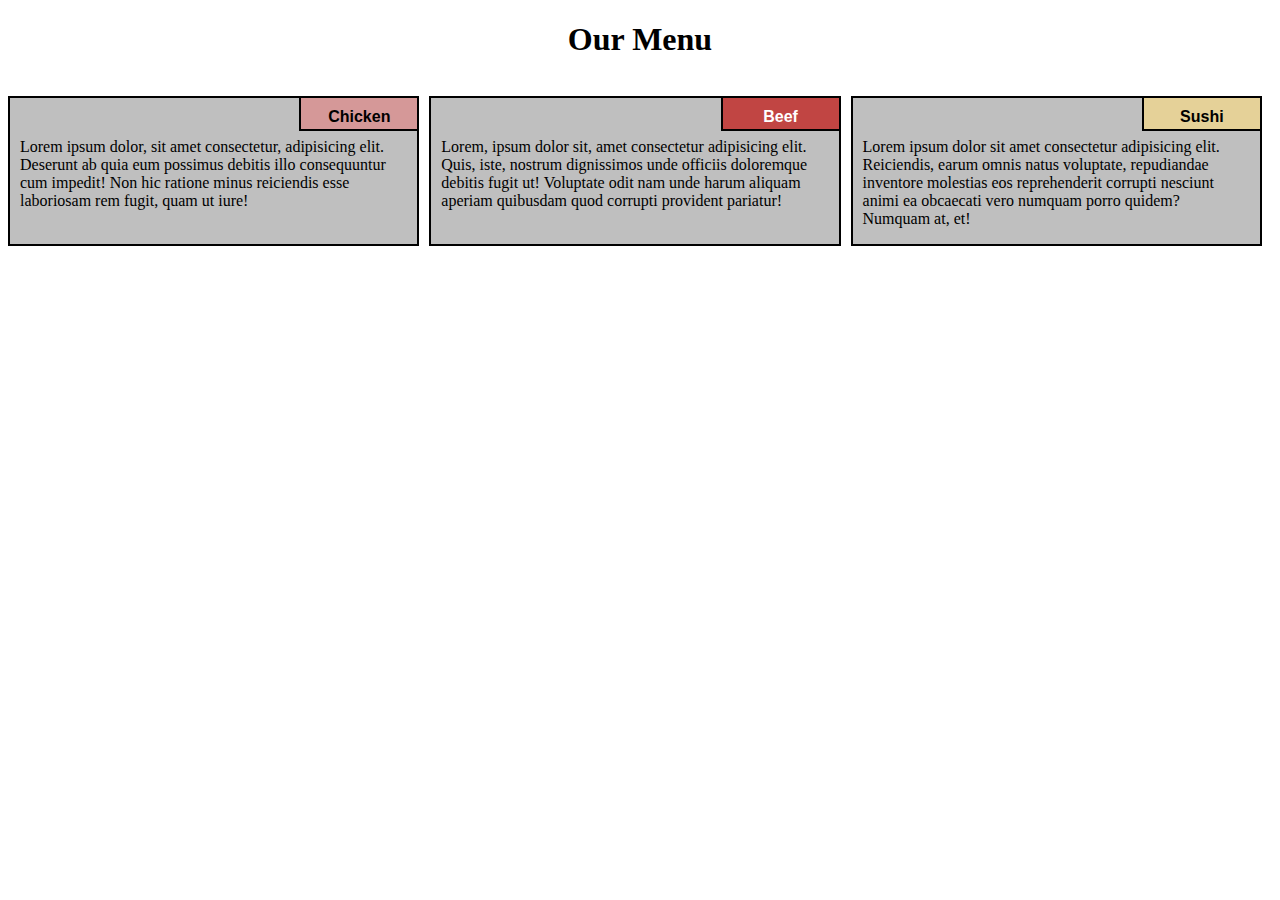
<file: module2-solution/index.html>
<!doctype html>
<html lang="en">
<head>
	<meta charset="UTF-8">
	<meta name="viewport" content="width=device-width, initial-scale=1.0">
    <link rel="stylesheet" href="css/style.css">
	<title>Assignment Solution for Module 2</title>
</head>
<body>
	<div class="row">
        <h1>Our Menu</h1>
        <div class="col-lg-4 col-md-6 col-sm-12" id="container">
            <p>Lorem ipsum dolor, sit amet consectetur, adipisicing elit. Deserunt ab quia eum possimus debitis illo consequuntur cum impedit! Non hic ratione minus reiciendis esse laboriosam rem fugit, quam ut iure!</p>
            <p id="p1">Chicken</p>
        </div>
        <div class="col-lg-4 col-md-6 col-sm-12" id="container">
            <p>Lorem, ipsum dolor sit, amet consectetur adipisicing elit. Quis, iste, nostrum dignissimos unde officiis doloremque debitis fugit ut! Voluptate odit nam unde harum aliquam aperiam quibusdam quod corrupti provident pariatur!</p>
            <p id="p2">Beef</p>
        </div>
        <div class="col-lg-4 col-md-12 col-sm-12" id="container">
            <p>Lorem ipsum dolor sit amet consectetur adipisicing elit. Reiciendis, earum omnis natus voluptate, repudiandae inventore molestias eos reprehenderit corrupti nesciunt animi ea obcaecati vero numquam porro quidem? Numquam at, et!</p>
            <p id="p3">Sushi</p>
        </div>
    </div>	
</body>
</html>
</file>
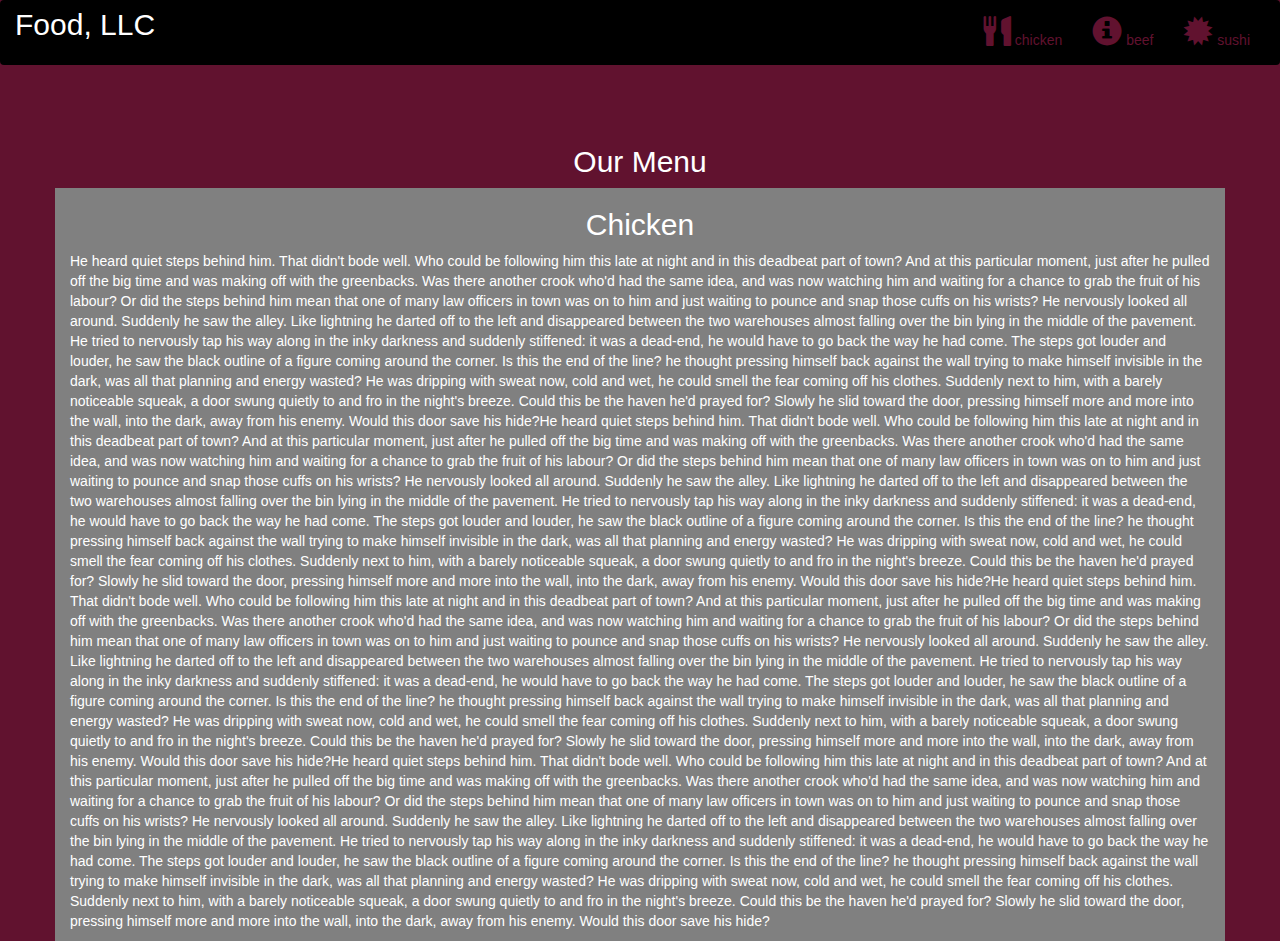
<file: module3-solution/index.html>
<!DOCTYPE html>
<html lang="en">
<head>
  <title>Assignment Solution for Module 3</title>
  <meta charset="utf-8">
  <meta name="viewport" content="width=device-width, initial-scale=1">
  <link rel="stylesheet" href="https://maxcdn.bootstrapcdn.com/bootstrap/3.4.1/css/bootstrap.min.css">
  <link rel="stylesheet" type="text/css" href="css/style.css">
  <script src="https://ajax.googleapis.com/ajax/libs/jquery/3.5.1/jquery.min.js"></script>
  <script src="https://maxcdn.bootstrapcdn.com/bootstrap/3.4.1/js/bootstrap.min.js"></script>
</head>
<body>

<nav class="navbar navbar-inverse">
  <div class="container-fluid">
    <div class="navbar-header">
      <button type="button" class="navbar-toggle" data-toggle="collapse" data-target="#myNavbar">
        <span class="icon-bar"></span>
        <span class="icon-bar"></span>
        <span class="icon-bar"></span>                        
      </button>
      <a class="navbar-brand" href="#" >Food, LLC</a>
    </div>
    <div class="collapse navbar-collapse" id="myNavbar">
    
      <ul class="nav navbar-nav navbar-right" >
        <li style>
        <a href="#" > 
        <span class="glyphicon glyphicon-cutlery"></span> chicken</a>
        </li>
        <li>
        <a href="#" >
        <span class="glyphicon glyphicon-info-sign"></span> beef</a>
        </li>
        <li>
        <a href="#">
        <span class="glyphicon glyphicon-certificate"></span> sushi</a>
        </li>
      </ul>
    </div>
  </div>
</nav>
<br>
<br>  
<h1><p class="text-center">Our Menu</p></h1>


<div id="main-content" class="container">
  <div id="home-tiles" class="row">
      <div class="col-md-12 col-sm-12 col-xs-12">
            
          <h2>Chicken</h2>
          <p id="chickstory">
              He heard quiet steps behind him. That didn't bode well. Who could be following him this late at night and in this deadbeat part of town? And at this particular moment, just after he pulled off the big time and was making off with the greenbacks. Was there another crook who'd had the same idea, and was now watching him and waiting for a chance to grab the fruit of his labour? Or did the steps behind him mean that one of many law officers in town was on to him and just waiting to pounce and snap those cuffs on his wrists? He nervously looked all around. Suddenly he saw the alley. Like lightning he darted off to the left and disappeared between the two warehouses almost falling over the bin lying in the middle of the pavement. He tried to nervously tap his way along in the inky darkness and suddenly stiffened: it was a dead-end, he would have to go back the way he had come. The steps got louder and louder, he saw the black outline of a figure coming around the corner. Is this the end of the line? he thought pressing himself back against the wall trying to make himself invisible in the dark, was all that planning and energy wasted? He was dripping with sweat now, cold and wet, he could smell the fear coming off his clothes. Suddenly next to him, with a barely noticeable squeak, a door swung quietly to and fro in the night's breeze. Could this be the haven he'd prayed for? Slowly he slid toward the door, pressing himself more and more into the wall, into the dark, away from his enemy. Would this door save his hide?He heard quiet steps behind him. That didn't bode well. Who could be following him this late at night and in this deadbeat part of town? And at this particular moment, just after he pulled off the big time and was making off with the greenbacks. Was there another crook who'd had the same idea, and was now watching him and waiting for a chance to grab the fruit of his labour? Or did the steps behind him mean that one of many law officers in town was on to him and just waiting to pounce and snap those cuffs on his wrists? He nervously looked all around. Suddenly he saw the alley. Like lightning he darted off to the left and disappeared between the two warehouses almost falling over the bin lying in the middle of the pavement. He tried to nervously tap his way along in the inky darkness and suddenly stiffened: it was a dead-end, he would have to go back the way he had come. The steps got louder and louder, he saw the black outline of a figure coming around the corner. Is this the end of the line? he thought pressing himself back against the wall trying to make himself invisible in the dark, was all that planning and energy wasted? He was dripping with sweat now, cold and wet, he could smell the fear coming off his clothes. Suddenly next to him, with a barely noticeable squeak, a door swung quietly to and fro in the night's breeze. Could this be the haven he'd prayed for? Slowly he slid toward the door, pressing himself more and more into the wall, into the dark, away from his enemy. Would this door save his hide?He heard quiet steps behind him. That didn't bode well. Who could be following him this late at night and in this deadbeat part of town? And at this particular moment, just after he pulled off the big time and was making off with the greenbacks. Was there another crook who'd had the same idea, and was now watching him and waiting for a chance to grab the fruit of his labour? Or did the steps behind him mean that one of many law officers in town was on to him and just waiting to pounce and snap those cuffs on his wrists? He nervously looked all around. Suddenly he saw the alley. Like lightning he darted off to the left and disappeared between the two warehouses almost falling over the bin lying in the middle of the pavement. He tried to nervously tap his way along in the inky darkness and suddenly stiffened: it was a dead-end, he would have to go back the way he had come. The steps got louder and louder, he saw the black outline of a figure coming around the corner. Is this the end of the line? he thought pressing himself back against the wall trying to make himself invisible in the dark, was all that planning and energy wasted? He was dripping with sweat now, cold and wet, he could smell the fear coming off his clothes. Suddenly next to him, with a barely noticeable squeak, a door swung quietly to and fro in the night's breeze. Could this be the haven he'd prayed for? Slowly he slid toward the door, pressing himself more and more into the wall, into the dark, away from his enemy. Would this door save his hide?He heard quiet steps behind him. That didn't bode well. Who could be following him this late at night and in this deadbeat part of town? And at this particular moment, just after he pulled off the big time and was making off with the greenbacks. Was there another crook who'd had the same idea, and was now watching him and waiting for a chance to grab the fruit of his labour? Or did the steps behind him mean that one of many law officers in town was on to him and just waiting to pounce and snap those cuffs on his wrists? He nervously looked all around. Suddenly he saw the alley. Like lightning he darted off to the left and disappeared between the two warehouses almost falling over the bin lying in the middle of the pavement. He tried to nervously tap his way along in the inky darkness and suddenly stiffened: it was a dead-end, he would have to go back the way he had come. The steps got louder and louder, he saw the black outline of a figure coming around the corner. Is this the end of the line? he thought pressing himself back against the wall trying to make himself invisible in the dark, was all that planning and energy wasted? He was dripping with sweat now, cold and wet, he could smell the fear coming off his clothes. Suddenly next to him, with a barely noticeable squeak, a door swung quietly to and fro in the night's breeze. Could this be the haven he'd prayed for? Slowly he slid toward the door, pressing himself more and more into the wall, into the dark, away from his enemy. Would this door save his hide?
          </p>
      </div>
    </div>
</div>

</body>
</html>
</file>
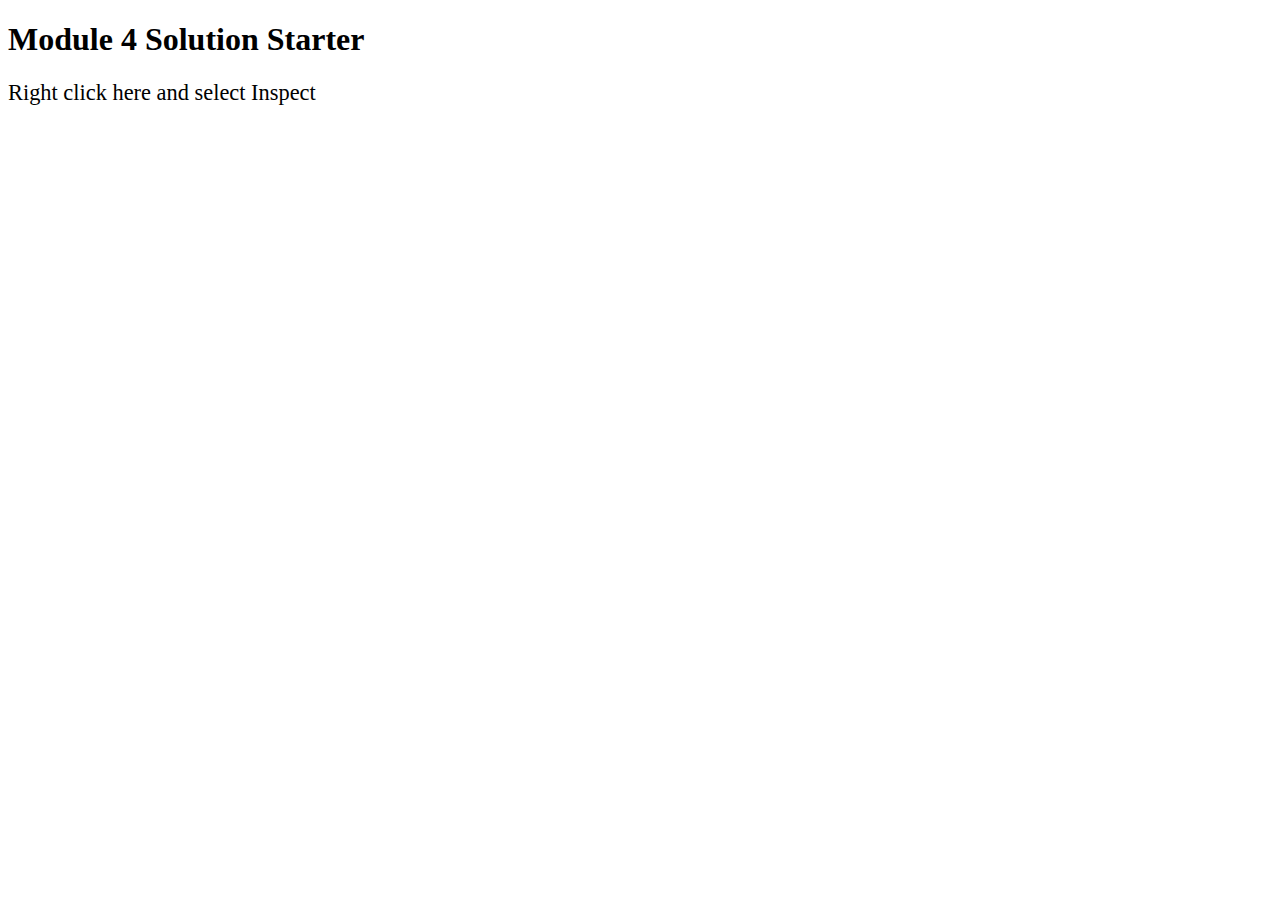
<file: module4-solution/index.html>
<!DOCTYPE html>
<html>
<head>
    <meta charset="utf-8">
	<title>Module 4 Solution Starter</title>
    <style>
        div{
            font-size: 1.4em;
        }
    </style>
    <script src="SpeakHello.js"></script>
    <script src="SpeakGoodBye.js"></script>
    <script src="script.js"></script>
</head>
<body>
	<h1>Module 4 Solution Starter</h1>
    <div>Right click here and select Inspect</div>
</body>
</html>
</file>
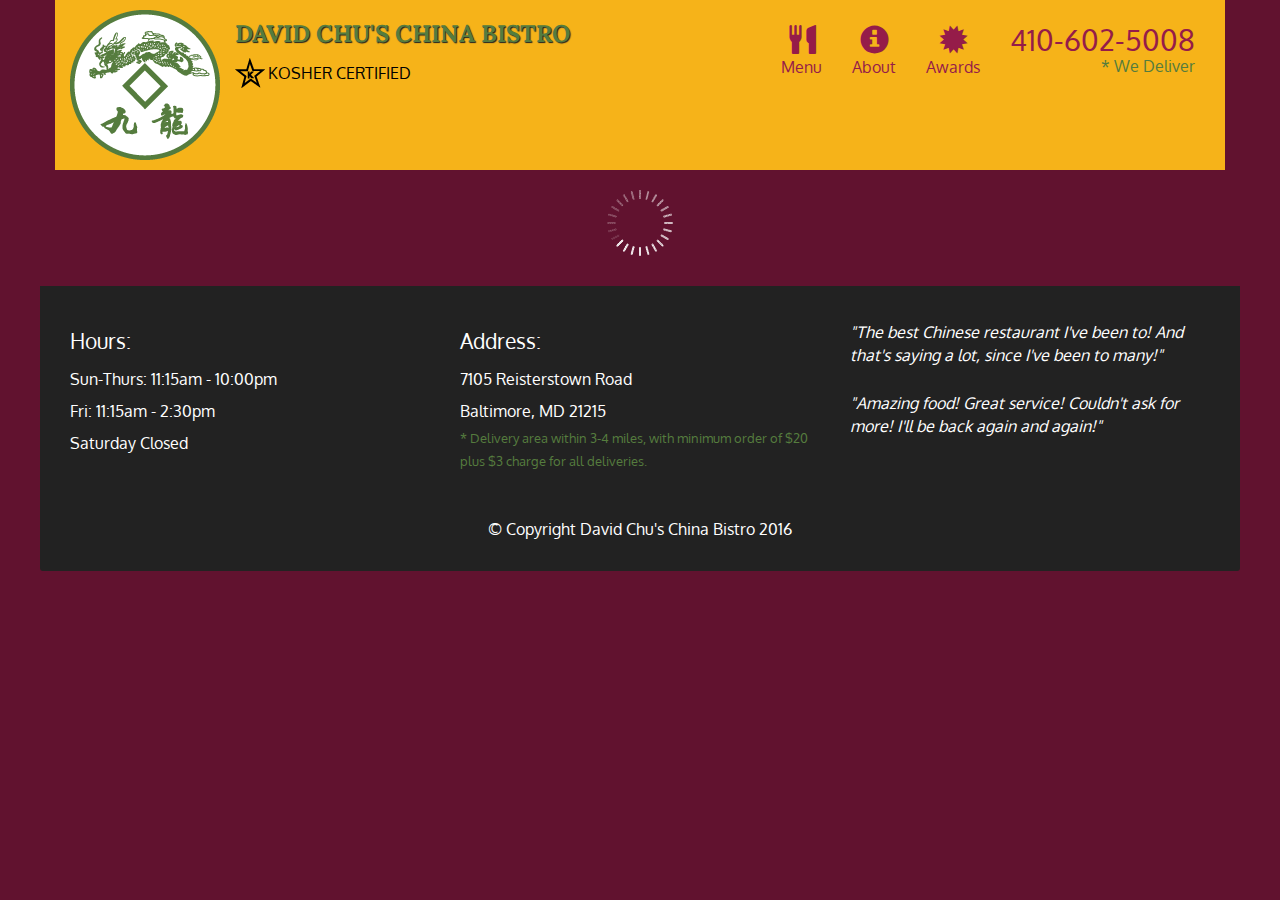
<file: module5-solution/index.html>
<!doctype html>
<html lang="en">
  <head>
    <meta charset="utf-8">
    <meta http-equiv="X-UA-Compatible" content="IE=edge">
    <meta name="viewport" content="width=device-width, initial-scale=1">
    <title>David Chu's China Bistro | Module (5) Solution</title>
    <link rel="stylesheet" href="css/bootstrap.min.css">
    <link rel="stylesheet" href="css/styles.css">
    <link href='https://fonts.googleapis.com/css?family=Oxygen:400,300,700' rel='stylesheet' type='text/css'>
    <link href='https://fonts.googleapis.com/css?family=Lora' rel='stylesheet' type='text/css'>
  </head>
<body>
  <header>
    <nav id="header-nav" class="navbar navbar-default">
      <div class="container">
        <div class="navbar-header">
          <a href="index.html" class="pull-left visible-md visible-lg">
            <div id="logo-img" alt="Logo image"></div>
          </a>

          <div class="navbar-brand">
            <a href="index.html"><h1>David Chu's China Bistro</h1></a>
            <p>
              <img src="images/star-k-logo.png" alt="Kosher certification">
              <span>Kosher Certified</span>
            </p>
          </div>

          <button id="navbarToggle" type="button" class="navbar-toggle collapsed" data-toggle="collapse" data-target="#collapsable-nav" aria-expanded="false">
            <span class="sr-only">Toggle navigation</span>
            <span class="icon-bar"></span>
            <span class="icon-bar"></span>
            <span class="icon-bar"></span>
          </button>
        </div>
        
        <div id="collapsable-nav" class="collapse navbar-collapse">
           <ul id="nav-list" class="nav navbar-nav navbar-right">
            <li id="navHomeButton" class="visible-xs active">
              <a href="index.html">
                <span class="glyphicon glyphicon-home"></span> Home</a>
            </li>
            <li id="navMenuButton">
              <a href="#" onclick="$dc.loadMenuCategories();">
                <span class="glyphicon glyphicon-cutlery"></span><br class="hidden-xs"> Menu</a>
            </li>
            <li>
              <a href="#">
                <span class="glyphicon glyphicon-info-sign"></span><br class="hidden-xs"> About</a>
            </li>
            <li>
              <a href="#">
                <span class="glyphicon glyphicon-certificate"></span><br class="hidden-xs"> Awards</a>
            </li>
            <li id="phone" class="hidden-xs">
              <a href="tel:410-602-5008">
                <span>410-602-5008</span></a><div>* We Deliver</div>
            </li>
          </ul><!-- #nav-list -->
        </div><!-- .collapse .navbar-collapse -->
      </div><!-- .container -->
    </nav><!-- #header-nav -->
  </header>

  <div id="call-btn" class="visible-xs">
    <a class="btn" href="tel:410-602-5008">
    <span class="glyphicon glyphicon-earphone"></span>
    410-602-5008
    </a>
  </div>
  <div id="xs-deliver" class="text-center visible-xs">* We Deliver</div>

  <div id="main-content" class="container"></div>

  <footer class="panel-footer">
    <div class="container">
      <div class="row">
        <section id="hours" class="col-sm-4">
          <span>Hours:</span><br>
          Sun-Thurs: 11:15am - 10:00pm<br>
          Fri: 11:15am - 2:30pm<br>
          Saturday Closed
          <hr class="visible-xs">
        </section>
        <section id="address" class="col-sm-4">
          <span>Address:</span><br>
          7105 Reisterstown Road<br>
          Baltimore, MD 21215
          <p>* Delivery area within 3-4 miles, with minimum order of $20 plus $3 charge for all deliveries.</p>
          <hr class="visible-xs">
        </section>
        <section id="testimonials" class="col-sm-4">
          <p>"The best Chinese restaurant I've been to! And that's saying a lot, since I've been to many!"</p>
          <p>"Amazing food! Great service! Couldn't ask for more! I'll be back again and again!"</p>
        </section>
      </div>
      <div class="text-center">&copy; Copyright David Chu's China Bistro 2016</div>
    </div>
  </footer>

  <!-- jQuery (Bootstrap JS plugins depend on it) -->
  <script src="js/jquery-2.1.4.min.js"></script>
  <script src="js/bootstrap.min.js"></script>
  <script src="js/ajax-utils.js"></script>
  <script src="js/script.js"></script>
</body>
</html>
</file>
<file: module2-solution/css/style.css>
*{
  box-sizing: border-box;
}

h1{
  text-align: center;
}

p {
  background-color: #bfbfbf;
  border: 2px solid black;
  height: 150px;
  margin-right: 10px;
  padding: 40px 10px 5px 10px;
  overflow: hidden;
}


#container {
  position: relative;
  
}

#p1 {
  background-color: #D59898;
  position: absolute;
  top: 0;
  right: 0;
  font-weight: bold;
  height: 35px;
  width: 120px;
  padding: 10px;
  text-align: center;
  font-family: Arial, Helvetica, sans-serif;
}
#p2 {
  background-color:#C14543 ;
  color: white;
  position: absolute;
  top: 0;
  right: 0;
  font-weight: bold;
  height: 35px;
  width: 120px;
  padding: 10px;
  text-align: center;
  font-family: Arial, Helvetica, sans-serif;
}
#p3 {
 background-color: #E5D198;
  position: absolute;
  top: 0;
  right: 0;
  font-weight: bold;
  height: 35px;
  width: 120px;
  padding: 10px;
  text-align: center;
  font-family: Arial, Helvetica, sans-serif;
}


.row {
  width: 100%;
}


/********** Large devices only **********/
@media (min-width: 992px) {
  .col-lg-1, .col-lg-2, .col-lg-3, .col-lg-4, .col-lg-5, .col-lg-6, .col-lg-7, .col-lg-8, .col-lg-9, .col-lg-10, .col-lg-11, .col-lg-12 {
    float: left;
  }
  .col-lg-1 {
    width: 8.33%;
  }
  .col-lg-2 {
    width: 16.66%;
  }
  .col-lg-3 {
    width: 25%;
  }
  .col-lg-4 {
    width: 33.33%;
  }
  .col-lg-5 {
    width: 41.66%;
  }
  .col-lg-6 {
    width: 50%;
  }
  .col-lg-7 {
    width: 58.33%;
  }
  .col-lg-8 {
    width: 66.66%;
  }
  .col-lg-9 {
    width: 74.99%;
  }
  .col-lg-10 {
    width: 83.33%;
  }
  .col-lg-11 {
    width: 91.66%;
  }
  .col-lg-12 {
    width: 100%;
  }
}

/********** Medium devices only **********/
@media (min-width: 768px) and (max-width: 991px) {
  .col-md-1, .col-md-2, .col-md-3, .col-md-4, .col-md-5, .col-md-6, .col-md-7, .col-md-8, .col-md-9, .col-md-10, .col-md-11, .col-md-12 {
    float: left;
  }
  .col-md-1 {
    width: 8.33%;
  }
  .col-md-2 {
    width: 16.66%;
  }
  .col-md-3 {
    width: 25%;
  }
  .col-md-4 {
    width: 33.33%;
  }
  .col-md-5 {
    width: 41.66%;
  }
  .col-md-6 {
    width: 50%;
  }
  .col-md-7 {
    width: 58.33%;
  }
  .col-md-8 {
    width: 66.66%;
  }
  .col-md-9 {
    width: 74.99%;
  }
  .col-md-10 {
    width: 83.33%;
  }
  .col-md-11 {
    width: 91.66%;
  }
  .col-md-12 {
    width: 100%;
  }
}

/********** Mobile only **********/
@media (max-width: 767px) {
  .col-sm-1, .col-sm-2, .col-sm-3, .col-sm-4, .col-sm-5, .col-sm-6, .col-sm-7, .col-sm-8, .col-sm-9, .col-sm-10, .col-sm-11, .col-sm-12 {
    float: left;
  }
  .col-sm-1 {
    width: 8.33%;
  }
  .col-sm-2 {
    width: 16.66%;
  }
  .col-sm-3 {
    width: 25%;
  }
  .col-sm-4 {
    width: 33.33%;
  }
  .col-sm-5 {
    width: 41.66%;
  }
  .col-sm-6 {
    width: 50%;
  }
  .col-sm-7 {
    width: 58.33%;
  }
  .col-sm-8 {
    width: 66.66%;
  }
  .col-sm-9 {
    width: 74.99%;
  }
  .col-sm-10 {
    width: 83.33%;
  }
  .col-sm-11 {
    width: 91.66%;
  }
  .col-sm-12 {
    width: 100%;
  }
}
</file>
<file: module3-solution/css/style.css>
*{
	margin: 0;
	padding: 0;
}

.navbar{
    border: none;
    background-color: black;
    color: #61122F;
}

body{
	background-color: #61122F;
	color: white;
}

.glyphicon{
	font-size: 30px;
	color:#61122F; 
}

.center{
	width: 90%;
	background-color: grey;

}

.container{
	background-color: grey;
}

.text-center{
	font-size: 30px;
}

h2{
	text-align: center;
}

#myNavbar ul li a {
	color: #61122F;
}

.navbar-brand{
    font-size: 30px;	
}
</file>
<file: module5-solution/css/styles.css>
/************************************************/
/* Global Styles */
/************************************************/

:root {
	font-size: 62.5%;
	scroll-behavior: smooth;

	--size-1: 0.4rem;
	--size-2: 0.8rem;
	--size-3: 1.2rem;
	--size-4: 1.6rem;
	--size-5: 2rem;
	--size-6: 2.4rem;
	--size-8: 3.2rem;
	--size-9: 3.6rem;
	--size-10: 4rem;
	--size-11: 4.4rem;
	--size-12: 4.8rem;
	--size-13: 5.2rem;
	--size-14: 5.6rem;
	--size-15: 6rem;
	--size-16: 6.4rem;
	--size-20: 8rem;
	--size-40: 16rem;

	--header1: var(--size-12);
	--header2: var(--size-8);
	--header3: var(--size-6);
	--header4: var(--size-5);
	--header5: var(--size-4);
	--header6: var(--size-3);

	--current-font-size: var(--size-4);
}

*,
*::before,
*::after {
	margin: 0;
	padding: 0;
	box-sizing: border-box;
}

* {
	font-size: var(--current-font-size);
}

html,
body {
	width: 100%;
	height: 100%;
	min-height: 100vh;
}

body {
	overflow-x: hidden;
	max-width: 200rem;
	margin: auto;
	display: flex;
	flex-direction: column;
	align-items: center;
	justify-content: flex-start;
}

h1 {
	font-size: var(--header1);
}
h2 {
	font-size: var(--header2);
}
h3 {
	font-size: var(--header3);
}
h4 {
	font-size: var(--header4);
}
h5 {
	font-size: var(--header5);
}
h6 {
	font-size: var(--header6);
}

h1 *,
h2 *,
h3 *,
h4 *,
h5 *,
h6 * {
	font-size: inherit;
}

ul,
ol,
dl,
li {
	text-decoration: none;
	list-style: none;
}

a {
	color: inherit;
	text-decoration: none;
}

a:hover,
a:link,
a:active,
a:focus,
a:visited {
	color: inherit;
}

button,
a {
	cursor: pointer;
}

/************************************************/
/*  */
/************************************************/

.main-content {
	width: 100%;
}

body {
  color: #fff;
  background-color: #61122f;
  font-family: 'Oxygen', sans-serif;
}

/** HEADER **/
#header-nav {
  background-color: #f6b319;
  border-radius: 0;
  border: 0;
}

#logo-img {
  background: url('../images/restaurant-logo_large.png') no-repeat;
  width: 15.0rem;
  height: 15.0rem;
  margin: 1.0rem 1.5rem 1.0rem 0;
}

.navbar-brand {
  padding-top: 2.5rem;
}
.navbar-brand h1 { /* Restaurant name */
  font-family: 'Lora', serif;
  color: #557c3e;
  font-size: 1.5em;
  text-transform: uppercase;
  font-weight: bold;
  text-shadow: .1rem .1rem .1rem #222;
  margin-top: 0;
  margin-bottom: 0;
  line-height: .75;
}
.navbar-brand a:hover, .navbar-brand a:focus {
  text-decoration: none;
}
.navbar-brand p { /* Kosher cert */
  color: #000;
  text-transform: uppercase;
  font-size: .7em;
  margin-top: 1.5rem;
}
.navbar-brand p span { /* Star-K */
  vertical-align: middle;
}

#nav-list {
  margin-top: 1.0rem;
}
#nav-list a {
  color: #951C49;
  text-align: center;
}
#nav-list a:hover {
  background: #E7E7E7;
}
#nav-list a span {
  font-size: 1.8em;
}

#phone {
  margin-top: .5rem;
}
#phone a { /* Phone number */
  text-align: right;
  padding-bottom: 0;
}
#phone div { /* We Deliver */
  color: #557c3e;
  text-align: right;
  padding-right: 1.5rem;
}

.navbar-header button.navbar-toggle, .navbar-header .icon-bar {
  border: .1rem solid #61122f;
}
.navbar-header button.navbar-toggle {
  clear: both;
  margin-top: -3.0rem;
}
/* END HEADER */

/* FOOTER */
.panel-footer {
  margin-top: 3.0rem;
  padding-top: 3.5rem;
  padding-bottom: 3.0rem;
  background-color: #222;
  border-top: 0;
}
.panel-footer div.row {
  margin-bottom: 3.5rem;
}
#hours, #address {
  line-height: 2;
}
#hours > span, #address > span {
  font-size: 1.3em;
}
#address p {
  color: #557c3e;
  font-size: .8em;
  line-height: 1.8;
}
#testimonials {
  font-style: italic;
}
#testimonials p:nth-child(2) {
  margin-top: 2.5rem;
}
/* END FOOTER */



/* HOME PAGE */
.container .jumbotron {
  box-shadow: 0 0 5.0rem #3F0C1F;
  border: .2rem solid #3F0C1F;
}

#menu-tile, #specials-tile, #map-tile {
  height: 25.0rem;
  width: 100%;
  margin-bottom: 1.5rem;
  position: relative;
  border: .2rem solid #3F0C1F;
  overflow: hidden;
}
#menu-tile:hover, #specials-tile:hover, #map-tile:hover {
  box-shadow: 0 .1rem .5rem .1rem #cccccc;
}
#menu-tile {
  background: url('../images/menu-tile.jpg') no-repeat;
  background-position: center;
}
#specials-tile {
  background: url('../images/specials-tile.jpg') no-repeat;
  background-position: center;
}
#menu-tile span, #specials-tile span, #map-tile span {
  position: absolute;
  bottom: 0;
  right: 0;
  width: 100%;
  text-align: center;
  font-size: 1.6em;
  text-transform: uppercase;
  background-color: #000;
  color: #fff;
  opacity: .8;
}
/* END HOME PAGE */

/* MENU CATEGORIES PAGE */
.category-tile { 
  position: relative;
  border: .2rem solid #3F0C1F;
  overflow: hidden;
  width: 20.0rem;
  height: 20.0rem;
  margin: 0 auto 1.5rem;
}
.category-tile span {
  position: absolute;
  bottom: 0;
  right: 0;
  width: 100%;
  text-align: center;
  font-size: 1.2em;
  text-transform: uppercase;
  background-color: #000;
  color: #fff;
  opacity: .8;
}
.category-tile:hover {
  box-shadow: 0 .1rem .5rem .1rem #cccccc;
}

#menu-categories-title + div {
  margin-bottom: 5.0rem;
}
/* END MENU CATEGORIES PAGE */

/* SINGLE CATEGORY PAGE */
.menu-item-tile {
  margin-bottom: 2.5rem;
}
.menu-item-tile hr {
  width: 80%;
}
.menu-item-tile .menu-item-price {
  font-size: 1.1em;
  text-align: right;
  margin-top: -1.5rem;
  margin-right: -1.5rem;
}
.menu-item-tile .menu-item-price span {
  font-size: .6em;
}
.menu-item-photo {
  position: relative;
  border: .2rem solid #3F0C1F; 
  overflow: hidden;
  padding: 0;
  margin-right: -1.5rem;
  margin-left: auto;
  margin-bottom: 2.0rem;
  max-width: 25.0rem;
}
.menu-item-photo div {
  position: absolute;
  bottom: 0;
  right: 0;
  width: 8.0rem;
  background-color: #557c3e;
  text-align: center;
}
.menu-item-description {
  padding-right: 3.0rem;
}
h3.menu-item-title {
  margin: 0 0 1.0rem;
}
.menu-item-details {
  font-size: .9em;
  font-style: italic;
}
/* END SINGLE CATEGORY PAGE */


/********** Large devices only **********/
@media (min-width: 1200px) {
  .container .jumbotron {
    background: url('../images/jumbotron_1200.jpg') no-repeat;
    height: 67.5rem;
  }
}

/********** Medium devices only **********/
@media (min-width: 992px) and (max-width: 1199px) {
  /* Header */
  #logo-img {
    background: url('../images/restaurant-logo_medium.png') no-repeat;
    width: 10.0rem;
    height: 10.0rem;
    margin: .5rem .5rem .5rem 0;
  }
  /* End Header */

  /* Home Page */
  .container .jumbotron {
    background: url('../images/jumbotron_992.jpg') no-repeat;
    height: 55.8rem;
  }
  /* End Home Page */
}

/********** Small devices only **********/
@media (min-width: 768px) and (max-width: 991px) {
  /* Home Page */
  .container .jumbotron {
    background: url('../images/jumbotron_768.jpg') no-repeat;
    height: 43.2rem;
  }
  /* End Home Page */
}

/********** Extra small devices only **********/
@media (max-width: 767px) {
  /* Header */
  .navbar-brand {
    padding-top: 1.0rem;
    height: 8.0rem;
  }
  .navbar-brand h1 { /* Restaurant name */
    padding-top: 1.0rem;
    font-size: 5vw; /* 1vw = 1% of viewport width */
  }
  .navbar-brand p { /* Kosher cert */
    font-size: .6em;
    margin-top: 1.2rem;
  }
  .navbar-brand p img { /* Star-K */
    height: 2.0rem;
  }

  #collapsable-nav a { /* Collapsed nav menu text */
    font-size: 1.2em;
  }
  #collapsable-nav a span { /* Collapsed nav menu glyph */
    font-size: 1em;
    margin-right: .5rem;
  }

  #call-btn > a {
    font-size: 1.5em;
    display: block;
    margin: 0 2.0rem;
    padding: 1.0rem;
    border: .2rem solid #fff;
    background-color: #f6b319;
    color: #951c49;
  }
  #xs-deliver {
    margin-top: .5rem;
    font-size: .7em;
    letter-spacing: .1em;
    text-transform: uppercase;
  }
  /* End Header */

  /* Footer */
  .panel-footer section {
    margin-bottom: 3.0rem;
    text-align: center;
  }
  .panel-footer section:nth-child(3) {
    margin-bottom: 0; /* margin already exists on the whole row */
  }
  .panel-footer section hr {
    width: 50%;
  }
  /* End Footer */

  /* Home Page */
  .container .jumbotron {
    margin-top: 3.0rem;
    padding: 0;
  }
  #menu-tile, #specials-tile {
    width: 36.0rem;
    margin: 0 auto 1.5rem;
  }

  .menu-item-photo {
    margin-right: auto;
  }
  .menu-item-tile .menu-item-price {
    text-align: center;
  }
  .menu-item-description {
    text-align: center;;
  }
}


/********** Super extra small devices Only :-) (e.g., iPhone 4) **********/
@media (max-width: 479px) {
  /* Header */
  .navbar-brand h1 { /* Restaurant name */
    padding-top: .5rem;
    font-size: 6vw;
  }
  /* End Header */
  
  /* Home page */
  #menu-tile, #specials-tile {
    width: 28.0rem;
    margin: 0 auto 1.5rem;
  }

  .col-xxs-12 {
    position: relative;
    min-height: .1rem;
    padding-right: 1.5rem;
    padding-left: 1.5rem;
    float: left;
    width: 100%;
  }
}
</file>
